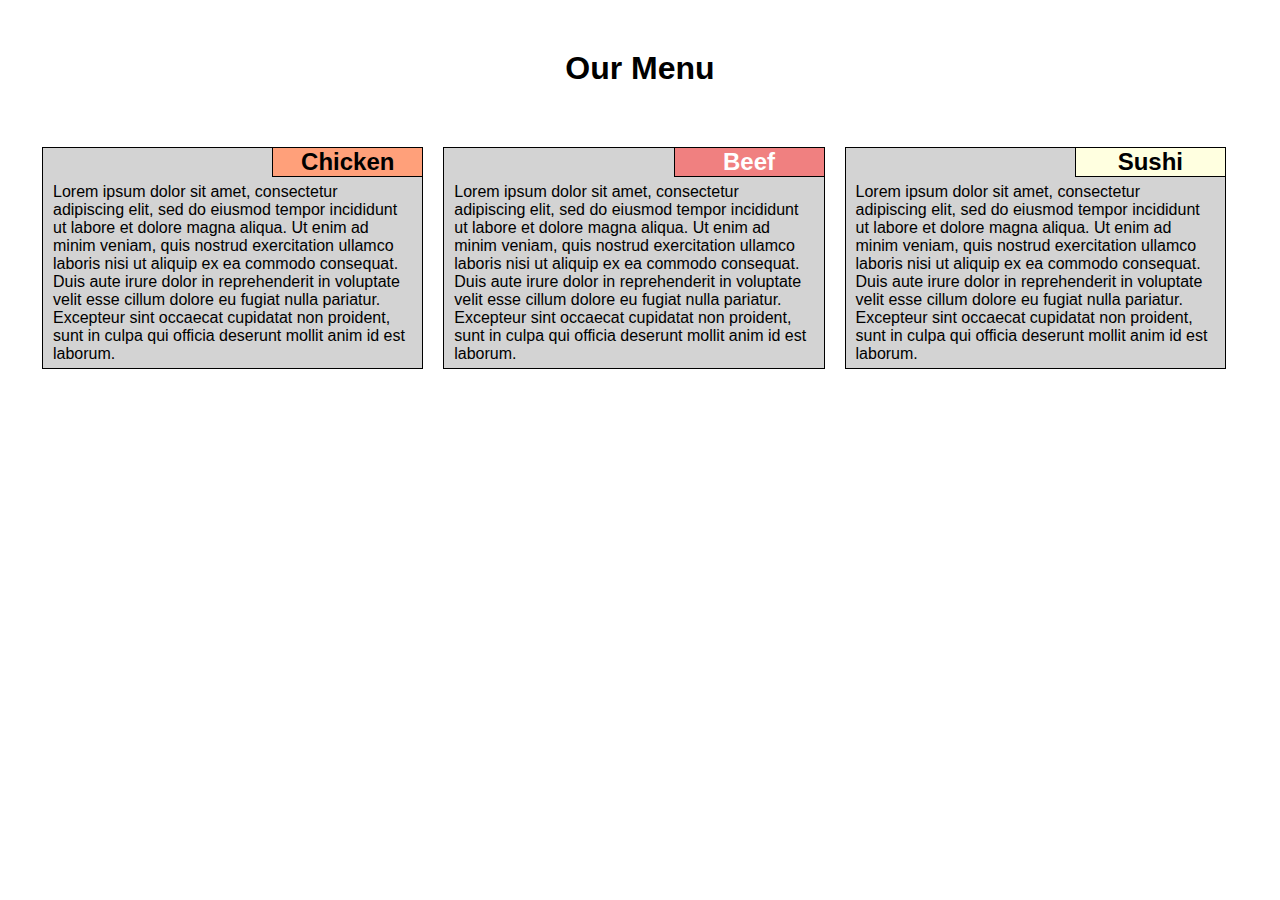
<file: module2-solution/index.html>
<!DOCTYPE html>
<html>
<head>
  <meta charset="utf-8">
  <meta name="viewport" content="width=device-width, initial-scale=1">
  <title>JHU Module2 Solution</title>
  <link rel="stylesheet" href="css/styles.css">
</head>
<body>
  <h1>Our Menu</h1>
  <div class="row">
    <div class="col-lg-4 col-md-6 col-sm-12">
      <section id="chicken">
        <h2>Chicken</h2>
        Lorem ipsum dolor sit amet, consectetur adipiscing elit, sed do eiusmod tempor incididunt ut labore et dolore magna aliqua. Ut enim ad minim veniam, quis nostrud exercitation ullamco laboris nisi ut aliquip ex ea commodo consequat. Duis aute irure dolor in reprehenderit in voluptate velit esse cillum dolore eu fugiat nulla pariatur. Excepteur sint occaecat cupidatat non proident, sunt in culpa qui officia deserunt mollit anim id est laborum.
      </section>
    </div>
    <div class="col-lg-4 col-md-6 col-sm-12">
      <section id="beef">
        <h2>Beef</h2>
        Lorem ipsum dolor sit amet, consectetur adipiscing elit, sed do eiusmod tempor incididunt ut labore et dolore magna aliqua. Ut enim ad minim veniam, quis nostrud exercitation ullamco laboris nisi ut aliquip ex ea commodo consequat. Duis aute irure dolor in reprehenderit in voluptate velit esse cillum dolore eu fugiat nulla pariatur. Excepteur sint occaecat cupidatat non proident, sunt in culpa qui officia deserunt mollit anim id est laborum.
      </section>
    </div>
    <div class="col-lg-4 col-md-12 col-sm-12">
      <section id="sushi">
        <h2>Sushi</h2>
        Lorem ipsum dolor sit amet, consectetur adipiscing elit, sed do eiusmod tempor incididunt ut labore et dolore magna aliqua. Ut enim ad minim veniam, quis nostrud exercitation ullamco laboris nisi ut aliquip ex ea commodo consequat. Duis aute irure dolor in reprehenderit in voluptate velit esse cillum dolore eu fugiat nulla pariatur. Excepteur sint occaecat cupidatat non proident, sunt in culpa qui officia deserunt mollit anim id est laborum.
      </section>
    </div>
  </div>
</body>
</html>
</file>
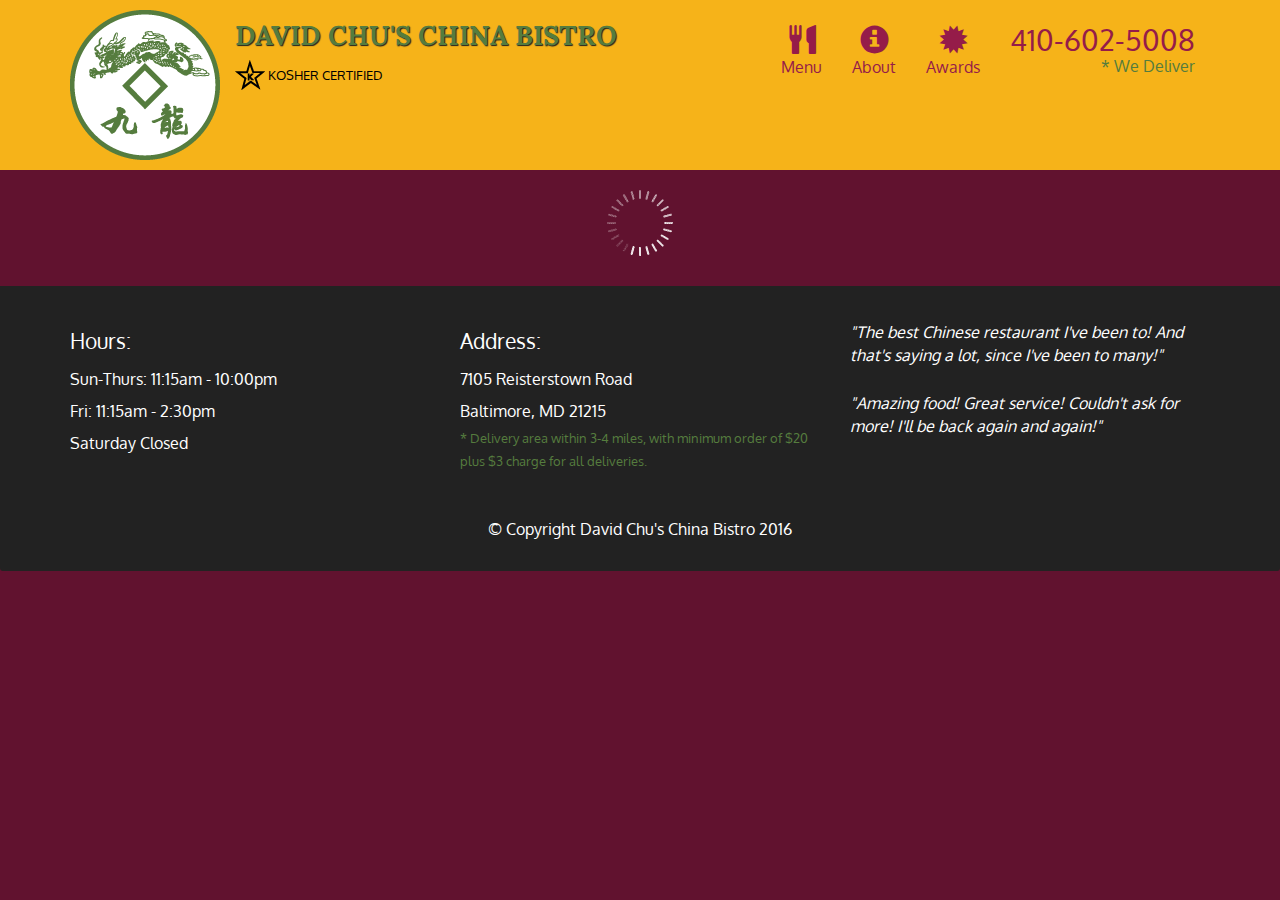
<file: module4-solution/index.html>
<!doctype html>
<html lang="en">
  <head>
    <meta charset="utf-8">
    <meta http-equiv="X-UA-Compatible" content="IE=edge">
    <meta name="viewport" content="width=device-width, initial-scale=1">
    <title>David Chu's China Bistro</title>
    <link rel="stylesheet" href="css/bootstrap.min.css">
    <link rel="stylesheet" href="css/styles.css">
    <link href='https://fonts.googleapis.com/css?family=Oxygen:400,300,700' rel='stylesheet' type='text/css'>
    <link href='https://fonts.googleapis.com/css?family=Lora' rel='stylesheet' type='text/css'>
  </head>
<body>
  <header>
    <nav id="header-nav" class="navbar navbar-default">
      <div class="container">
        <div class="navbar-header">
          <a href="index.html" class="pull-left visible-md visible-lg">
            <div id="logo-img" alt="Logo image"></div>
          </a>

          <div class="navbar-brand">
            <a href="index.html"><h1>David Chu's China Bistro</h1></a>
            <p>
              <img src="images/star-k-logo.png" alt="Kosher certification">
              <span>Kosher Certified</span>
            </p>
          </div>

          <button id="navbarToggle" type="button" class="navbar-toggle collapsed" data-toggle="collapse" data-target="#collapsable-nav" aria-expanded="false">
            <span class="sr-only">Toggle navigation</span>
            <span class="icon-bar"></span>
            <span class="icon-bar"></span>
            <span class="icon-bar"></span>
          </button>
        </div>
        
        <div id="collapsable-nav" class="collapse navbar-collapse">
           <ul id="nav-list" class="nav navbar-nav navbar-right">
            <li id="navHomeButton" class="visible-xs active">
              <a href="index.html">
                <span class="glyphicon glyphicon-home"></span> Home</a>
            </li>
            <li id="navMenuButton">
              <a href="#" onclick="$dc.loadMenuCategories();">
                <span class="glyphicon glyphicon-cutlery"></span><br class="hidden-xs"> Menu</a>
            </li>
            <li>
              <a href="#">
                <span class="glyphicon glyphicon-info-sign"></span><br class="hidden-xs"> About</a>
            </li>
            <li>
              <a href="#">
                <span class="glyphicon glyphicon-certificate"></span><br class="hidden-xs"> Awards</a>
            </li>
            <li id="phone" class="hidden-xs">
              <a href="tel:410-602-5008">
                <span>410-602-5008</span></a><div>* We Deliver</div>
            </li>
          </ul><!-- #nav-list -->
        </div><!-- .collapse .navbar-collapse -->
      </div><!-- .container -->
    </nav><!-- #header-nav -->
  </header>

  <div id="call-btn" class="visible-xs">
    <a class="btn" href="tel:410-602-5008">
    <span class="glyphicon glyphicon-earphone"></span>
    410-602-5008
    </a>
  </div>
  <div id="xs-deliver" class="text-center visible-xs">* We Deliver</div>

  <div id="main-content" class="container"></div>

  <footer class="panel-footer">
    <div class="container">
      <div class="row">
        <section id="hours" class="col-sm-4">
          <span>Hours:</span><br>
          Sun-Thurs: 11:15am - 10:00pm<br>
          Fri: 11:15am - 2:30pm<br>
          Saturday Closed
          <hr class="visible-xs">
        </section>
        <section id="address" class="col-sm-4">
          <span>Address:</span><br>
          7105 Reisterstown Road<br>
          Baltimore, MD 21215
          <p>* Delivery area within 3-4 miles, with minimum order of $20 plus $3 charge for all deliveries.</p>
          <hr class="visible-xs">
        </section>
        <section id="testimonials" class="col-sm-4">
          <p>"The best Chinese restaurant I've been to! And that's saying a lot, since I've been to many!"</p>
          <p>"Amazing food! Great service! Couldn't ask for more! I'll be back again and again!"</p>
        </section>
      </div>
      <div class="text-center">&copy; Copyright David Chu's China Bistro 2016</div>
    </div>
  </footer>

  <!-- jQuery (Bootstrap JS plugins depend on it) -->
  <script src="js/jquery-2.1.4.min.js"></script>
  <script src="js/bootstrap.min.js"></script>
  <script src="js/ajax-utils.js"></script>
  <script src="js/script.js"></script>
</body>
</html>
</file>
<file: module2-solution/css/styles.css>
* {
  box-sizing: border-box;
  margin: 0;
  padding: 0;
}

body {
  font-family: Arial, Helvetica, sans-serif;
}

h1 {
  margin: 50px 0 50px 0;
  text-align: center;
}

.row {
  margin-left: auto;
  margin-right: auto;
  width: 95%;
}

section {
  background-color: lightgray;
  border: 1px solid black;
  margin: 10px;
  padding: 35px 10px 5px 10px;
  position: relative;
}

section > h2 {
  border-left: 1px solid black;
  border-bottom: 1px solid black;
  position: absolute;
  right: 0;
  top: 0;
  text-align: center;
  width: 150px;
}

#chicken > h2 {
  background-color: lightsalmon;
}

#beef > h2 {
  background-color: lightcoral;
  color: white;
}

#sushi > h2 {
  background-color: lightyellow;
}

/********************************** Desktop ***********************************/
@media (min-width: 992px) {
  .col-lg-1,
  .col-lg-2,
  .col-lg-3,
  .col-lg-4,
  .col-lg-5,
  .col-lg-6,
  .col-lg-7,
  .col-lg-8,
  .col-lg-9,
  .col-lg-10,
  .col-lg-11,
  .col-lg-12 {
    float: left;
  }
  .col-lg-1 {
    width: 8.33%;
  }
  .col-lg-2 {
    width: 16.66%;
  }
  .col-lg-3 {
    width: 25%;
  }
  .col-lg-4 {
    width: 33%;
  }
  .col-lg-5 {
    width: 41.66%;
  }
  .col-lg-6 {
    width: 50%;
  }
  .col-lg-7 {
    width: 58.33%;
  }
  .col-lg-8 {
    width: 66.66%;
  }
  .col-lg-9 {
    width: 74.99%;
  }
  .col-lg-10 {
    width: 83.33%;
  }
  .col-lg-11 {
    width: 91.66%;
  }
  .col-lg-12 {
    width: 100%;
  }
}

/*********************************** Tablet ***********************************/
@media (min-width: 768px) and (max-width: 991px) {
  .col-md-1,
  .col-md-2,
  .col-md-3,
  .col-md-4,
  .col-md-5,
  .col-md-6,
  .col-md-7,
  .col-md-8,
  .col-md-9,
  .col-md-10,
  .col-md-11,
  .col-md-12 {
    float: left;
  }
  .col-md-1 {
    width: 8.33%;
  }
  .col-md-2 {
    width: 16.66%;
  }
  .col-md-3 {
    width: 25%;
  }
  .col-md-4 {
    width: 33%;
  }
  .col-md-5 {
    width: 41.66%;
  }
  .col-md-6 {
    width: 50%;
  }
  .col-md-7 {
    width: 58.33%;
  }
  .col-md-8 {
    width: 66.66%;
  }
  .col-md-9 {
    width: 74.99%;
  }
  .col-md-10 {
    width: 83.33%;
  }
  .col-md-11 {
    width: 91.66%;
  }
  .col-md-12 {
    width: 100%;
  }
}

/*********************************** Mobile ***********************************/
@media (max-width: 767px) {
  .col-sm-1,
  .col-sm-2,
  .col-sm-3,
  .col-sm-4,
  .col-sm-5,
  .col-sm-6,
  .col-sm-7,
  .col-sm-8,
  .col-sm-9,
  .col-sm-10,
  .col-sm-11,
  .col-sm-12 {
    float: left;
  }
  .col-sm-1 {
    width: 8.33%;
  }
  .col-sm-2 {
    width: 16.66%;
  }
  .col-sm-3 {
    width: 25%;
  }
  .col-sm-4 {
    width: 33%;
  }
  .col-sm-5 {
    width: 41.66%;
  }
  .col-sm-6 {
    width: 50%;
  }
  .col-sm-7 {
    width: 58.33%;
  }
  .col-sm-8 {
    width: 66.66%;
  }
  .col-sm-9 {
    width: 74.99%;
  }
  .col-sm-10 {
    width: 83.33%;
  }
  .col-sm-11 {
    width: 91.66%;
  }
  .col-sm-12 {
    width: 100%;
  }
}
</file>
<file: module4-solution/css/styles.css>
body {
  font-size: 16px;
  color: #fff;
  background-color: #61122f;
  font-family: 'Oxygen', sans-serif;
}

/** HEADER **/
#header-nav {
  background-color: #f6b319;
  border-radius: 0;
  border: 0;
}

#logo-img {
  background: url('../images/restaurant-logo_large.png') no-repeat;
  width: 150px;
  height: 150px;
  margin: 10px 15px 10px 0;
}

.navbar-brand {
  padding-top: 25px;
}
.navbar-brand h1 { /* Restaurant name */
  font-family: 'Lora', serif;
  color: #557c3e;
  font-size: 1.5em;
  text-transform: uppercase;
  font-weight: bold;
  text-shadow: 1px 1px 1px #222;
  margin-top: 0;
  margin-bottom: 0;
  line-height: .75;
}
.navbar-brand a:hover, .navbar-brand a:focus {
  text-decoration: none;
}
.navbar-brand p { /* Kosher cert */
  color: #000;
  text-transform: uppercase;
  font-size: .7em;
  margin-top: 15px;
}
.navbar-brand p span { /* Star-K */
  vertical-align: middle;
}

#nav-list {
  margin-top: 10px;
}
#nav-list a {
  color: #951C49;
  text-align: center;
}
#nav-list a:hover {
  background: #E7E7E7;
}
#nav-list a span {
  font-size: 1.8em;
}

#phone {
  margin-top: 5px;
}
#phone a { /* Phone number */
  text-align: right;
  padding-bottom: 0;
}
#phone div { /* We Deliver */
  color: #557c3e;
  text-align: right;
  padding-right: 15px;
}

.navbar-header button.navbar-toggle, .navbar-header .icon-bar {
  border: 1px solid #61122f;
}
.navbar-header button.navbar-toggle {
  clear: both;
  margin-top: -30px;
}
/* END HEADER */

/* FOOTER */
.panel-footer {
  margin-top: 30px;
  padding-top: 35px;
  padding-bottom: 30px;
  background-color: #222;
  border-top: 0;
}
.panel-footer div.row {
  margin-bottom: 35px;
}
#hours, #address {
  line-height: 2;
}
#hours > span, #address > span {
  font-size: 1.3em;
}
#address p {
  color: #557c3e;
  font-size: .8em;
  line-height: 1.8;
}
#testimonials {
  font-style: italic;
}
#testimonials p:nth-child(2) {
  margin-top: 25px;
}
/* END FOOTER */



/* HOME PAGE */
.container .jumbotron {
  box-shadow: 0 0 50px #3F0C1F;
  border: 2px solid #3F0C1F;
}

#menu-tile, #specials-tile, #map-tile {
  height: 250px;
  width: 100%;
  margin-bottom: 15px;
  position: relative;
  border: 2px solid #3F0C1F;
  overflow: hidden;
}
#menu-tile:hover, #specials-tile:hover, #map-tile:hover {
  box-shadow: 0 1px 5px 1px #cccccc;
}
#menu-tile {
  background: url('../images/menu-tile.jpg') no-repeat;
  background-position: center;
}
#specials-tile {
  background: url('../images/specials-tile.jpg') no-repeat;
  background-position: center;
}
#menu-tile span, #specials-tile span, #map-tile span {
  position: absolute;
  bottom: 0;
  right: 0;
  width: 100%;
  text-align: center;
  font-size: 1.6em;
  text-transform: uppercase;
  background-color: #000;
  color: #fff;
  opacity: .8;
}
/* END HOME PAGE */

/* MENU CATEGORIES PAGE */
.category-tile { 
  position: relative;
  border: 2px solid #3F0C1F;
  overflow: hidden;
  width: 200px;
  height: 200px;
  margin: 0 auto 15px;
}
.category-tile span {
  position: absolute;
  bottom: 0;
  right: 0;
  width: 100%;
  text-align: center;
  font-size: 1.2em;
  text-transform: uppercase;
  background-color: #000;
  color: #fff;
  opacity: .8;
}
.category-tile:hover {
  box-shadow: 0 1px 5px 1px #cccccc;
}

#menu-categories-title + div {
  margin-bottom: 50px;
}
/* END MENU CATEGORIES PAGE */

/* SINGLE CATEGORY PAGE */
.menu-item-tile {
  margin-bottom: 25px;
}
.menu-item-tile hr {
  width: 80%;
}
.menu-item-tile .menu-item-price {
  font-size: 1.1em;
  text-align: right;
  margin-top: -15px;
  margin-right: -15px;
}
.menu-item-tile .menu-item-price span {
  font-size: .6em;
}
.menu-item-photo {
  position: relative;
  border: 2px solid #3F0C1F; 
  overflow: hidden;
  padding: 0;
  margin-right: -15px;
  margin-left: auto;
  margin-bottom: 20px;
  max-width: 250px;
}
.menu-item-photo div {
  position: absolute;
  bottom: 0;
  right: 0;
  width: 80px;
  background-color: #557c3e;
  text-align: center;
}
.menu-item-description {
  padding-right: 30px;
}
h3.menu-item-title {
  margin: 0 0 10px;
}
.menu-item-details {
  font-size: .9em;
  font-style: italic;
}
/* END SINGLE CATEGORY PAGE */


/********** Large devices only **********/
@media (min-width: 1200px) {
  .container .jumbotron {
    background: url('../images/jumbotron_1200.jpg') no-repeat;
    height: 675px;
  }
}

/********** Medium devices only **********/
@media (min-width: 992px) and (max-width: 1199px) {
  /* Header */
  #logo-img {
    background: url('../images/restaurant-logo_medium.png') no-repeat;
    width: 100px;
    height: 100px;
    margin: 5px 5px 5px 0;
  }
  /* End Header */

  /* Home Page */
  .container .jumbotron {
    background: url('../images/jumbotron_992.jpg') no-repeat;
    height: 558px;
  }
  /* End Home Page */
}

/********** Small devices only **********/
@media (min-width: 768px) and (max-width: 991px) {
  /* Home Page */
  .container .jumbotron {
    background: url('../images/jumbotron_768.jpg') no-repeat;
    height: 432px;
  }
  /* End Home Page */
}

/********** Extra small devices only **********/
@media (max-width: 767px) {
  /* Header */
  .navbar-brand {
    padding-top: 10px;
    height: 80px;
  }
  .navbar-brand h1 { /* Restaurant name */
    padding-top: 10px;
    font-size: 5vw; /* 1vw = 1% of viewport width */
  }
  .navbar-brand p { /* Kosher cert */
    font-size: .6em;
    margin-top: 12px;
  }
  .navbar-brand p img { /* Star-K */
    height: 20px;
  }

  #collapsable-nav a { /* Collapsed nav menu text */
    font-size: 1.2em;
  }
  #collapsable-nav a span { /* Collapsed nav menu glyph */
    font-size: 1em;
    margin-right: 5px;
  }

  #call-btn > a {
    font-size: 1.5em;
    display: block;
    margin: 0 20px;
    padding: 10px;
    border: 2px solid #fff;
    background-color: #f6b319;
    color: #951c49;
  }
  #xs-deliver {
    margin-top: 5px;
    font-size: .7em;
    letter-spacing: .1em;
    text-transform: uppercase;
  }
  /* End Header */

  /* Footer */
  .panel-footer section {
    margin-bottom: 30px;
    text-align: center;
  }
  .panel-footer section:nth-child(3) {
    margin-bottom: 0; /* margin already exists on the whole row */
  }
  .panel-footer section hr {
    width: 50%;
  }
  /* End Footer */

  /* Home Page */
  .container .jumbotron {
    margin-top: 30px;
    padding: 0;
  }
  #menu-tile, #specials-tile {
    width: 360px;
    margin: 0 auto 15px;
  }

  .menu-item-photo {
    margin-right: auto;
  }
  .menu-item-tile .menu-item-price {
    text-align: center;
  }
  .menu-item-description {
    text-align: center;;
  }
}


/********** Super extra small devices Only :-) (e.g., iPhone 4) **********/
@media (max-width: 479px) {
  /* Header */
  .navbar-brand h1 { /* Restaurant name */
    padding-top: 5px;
    font-size: 6vw;
  }
  /* End Header */
  
  /* Home page */
  #menu-tile, #specials-tile {
    width: 280px;
    margin: 0 auto 15px;
  }

  .col-xxs-12 {
    position: relative;
    min-height: 1px;
    padding-right: 15px;
    padding-left: 15px;
    float: left;
    width: 100%;
  }
}
</file>
